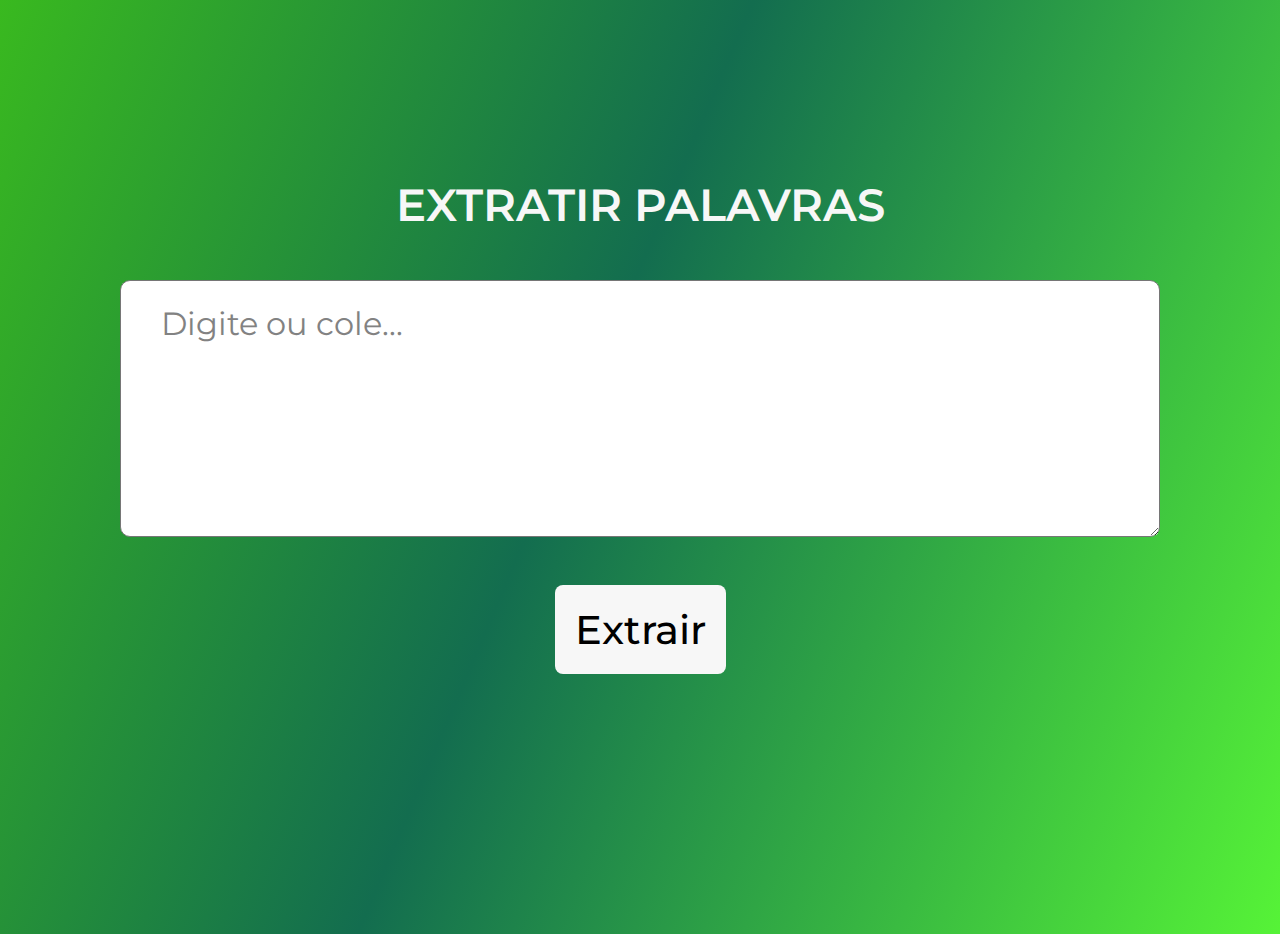
<file: index.html>
<!DOCTYPE html> 

<html lang="pt-br"> 
  <head> 
    <meta charset="UTF-8" /> 
    <meta name="viewport" content="width=device-width, initial-scale=1.0" /> 
    <title>Extrator de Palavras-Chave</title> 
    <link rel="stylesheet" href="styles.css" /> 
  </head> 



  <body> 
    <div class="container"> 
      <h1>Extratir Palavras</h1> 
      <textarea 
        id="entrada-de-texto" 
        placeholder="Digite ou cole..." 
      ></textarea> 
      <button id="botao-palavrachave">Extrair</button> 
      <div id="resultado-palavrachave"></div> 
    </div> 
    <script type=module src="script.js"></script> 
  </body> 
</html>
</file>
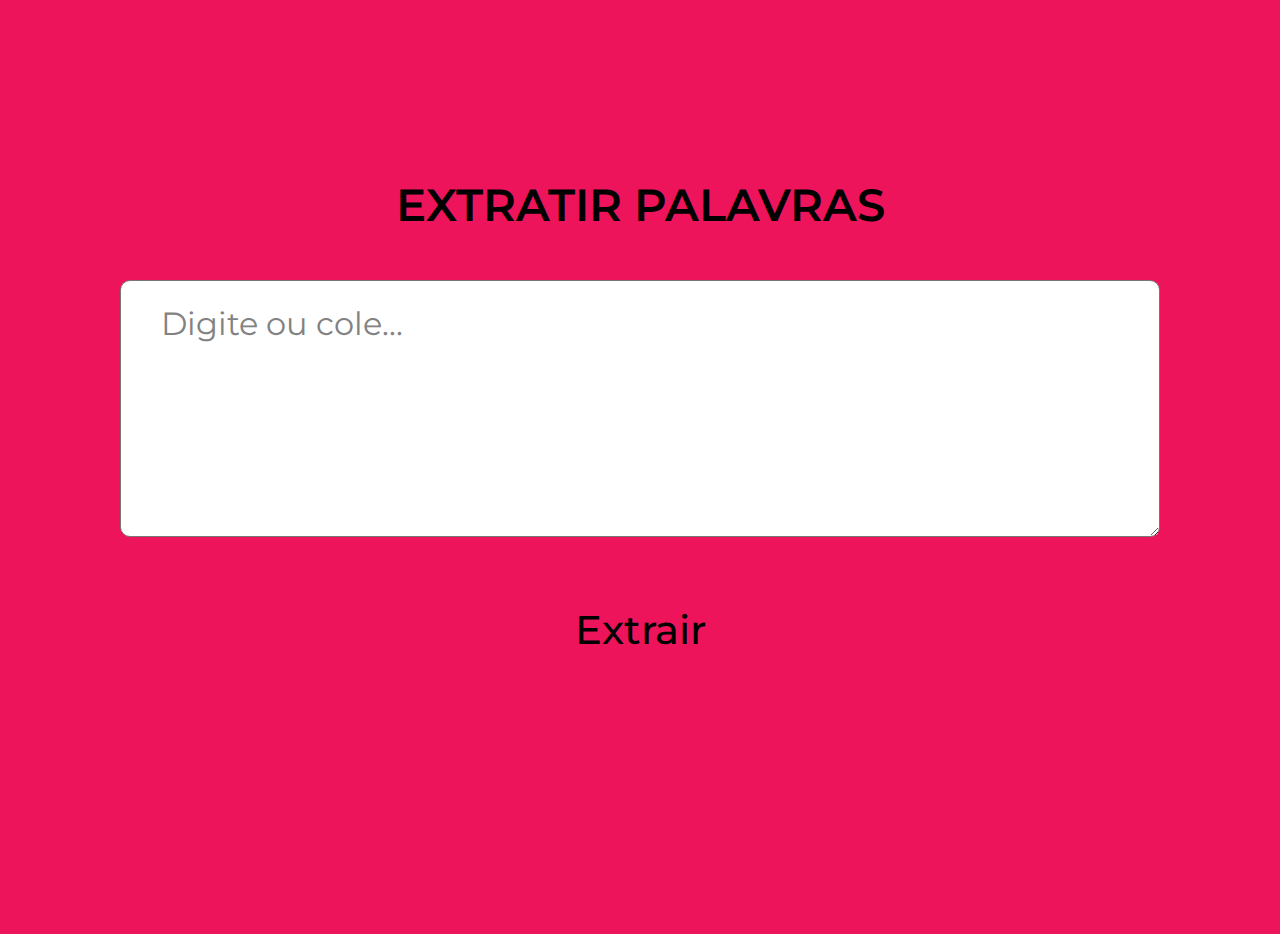
<file: extrator-palavra chave-1/index.html>
<!DOCTYPE html> 

<html lang="pt-BT"> 
  <head> 
    <meta charset="UTF-8" /> 
    <meta name="viewport" content="width=device-width, initial-scale=1.0" /> 
    <title>Extrator de Palavras-Chave</title> 
    <link rel="stylesheet" href="styles.css" /> 
  </head> 



  <body> 
    <div class="container"> 
      <h1>Extratir Palavras</h1> 
      <textarea 
        id="entrada-de-texto" 
        placeholder="Digite ou cole..." 
      ></textarea> 
      <button id="botao-palavrachave">Extrair</button> 
      <div id="resultado-palavrachave"></div> 
    </div> 
    <script src="script.js"></script> 
  </body> 
</html>
</file>
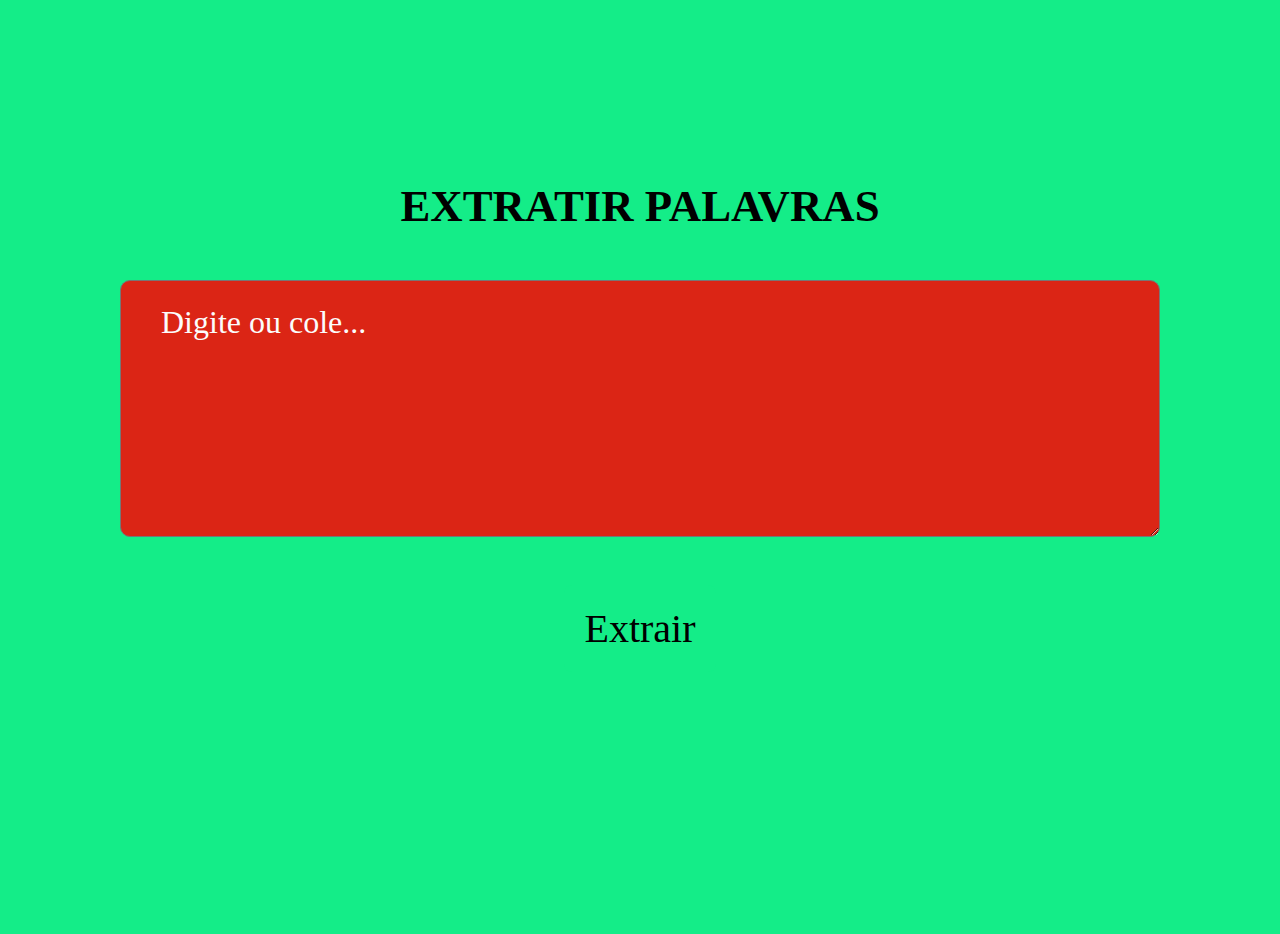
<file: index (1) (extrator-palavras chave 5).html>
<!DOCTYPE html> 

<html lang="pt-BT"> 
  <head> 
    <meta charset="UTF-8" /> 
    <meta name="viewport" content="width=device-width, initial-scale=1.0" /> 
    <title>Extrator de Palavras-Chave</title> 
    <link rel="stylesheet" href="styles (extrator-palavras chave 5).css" /> 
  </head> 



  <body> 
    <div class="container"> 
      <h1>Extratir Palavras</h1> 
      <textarea 
        id="entrada-de-texto" 
        placeholder="Digite ou cole..." 
      ></textarea> 
      <button id="botao-palavrachave">Extrair</button> 
      <div id="resultado-palavrachave"></div> 
    </div> 
    <script src="script extrator-palavras chave 5.js"></script> 
  </body> 
</html>
</file>
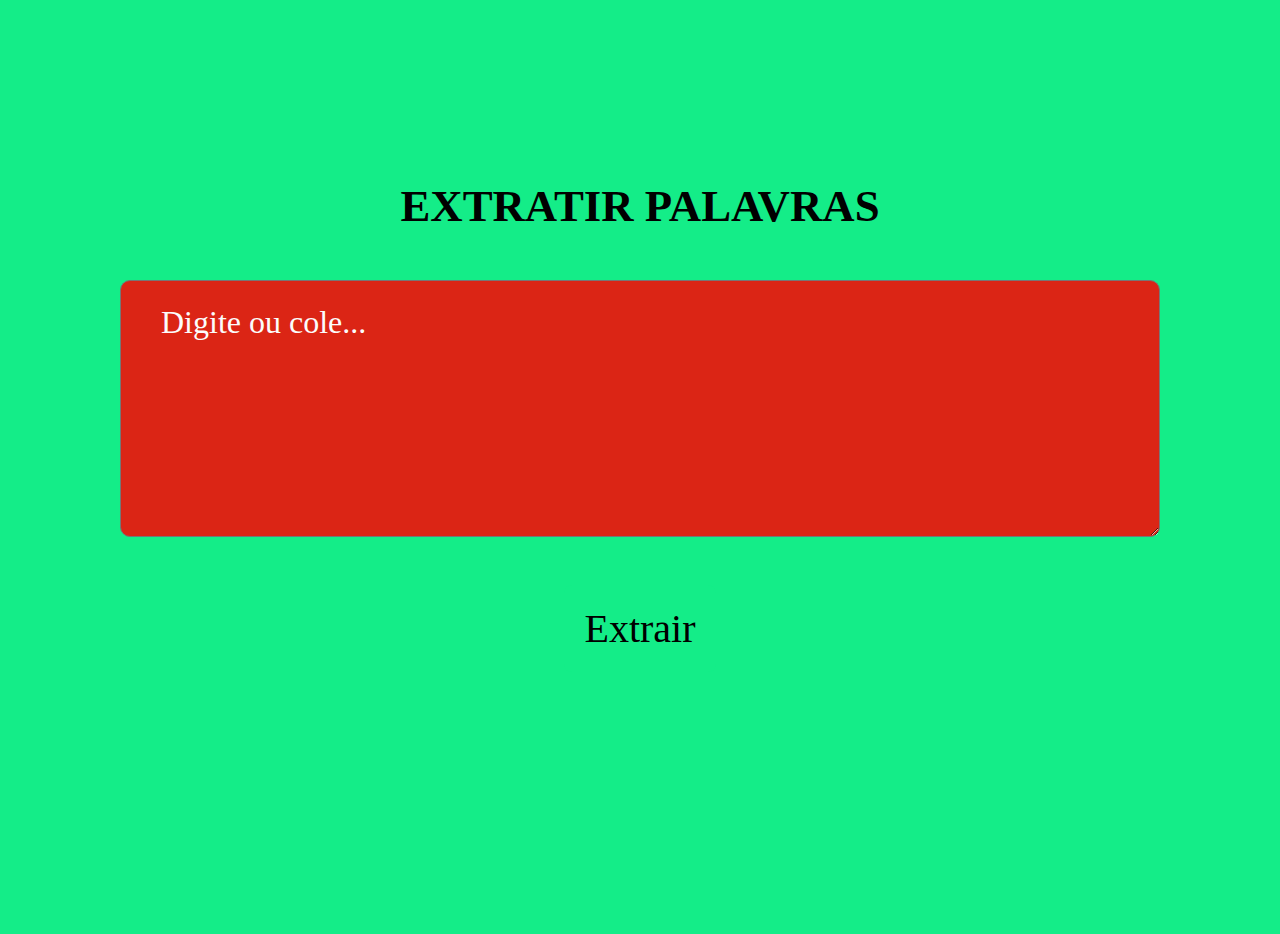
<file: index (1) (extrator-palavras chave 6).html>
<!DOCTYPE html> 

<html lang="pt-BT"> 
  <head> 
    <meta charset="UTF-8" /> 
    <meta name="viewport" content="width=device-width, initial-scale=1.0" /> 
    <title>Extrator de Palavras-Chave</title> 
    <link rel="stylesheet" href="styles (extrator-palavras chave 6).css" /> 
  </head> 



  <body> 
    <div class="container"> 
      <h1>Extratir Palavras</h1> 
      <textarea 
        id="entrada-de-texto" 
        placeholder="Digite ou cole..." 
      ></textarea> 
      <button id="botao-palavrachave">Extrair</button> 
      <div id="resultado-palavrachave"></div> 
    </div> 
    <script src="script extrator-palavras chave 6.js"></script> 
  </body> 
</html>
</file>
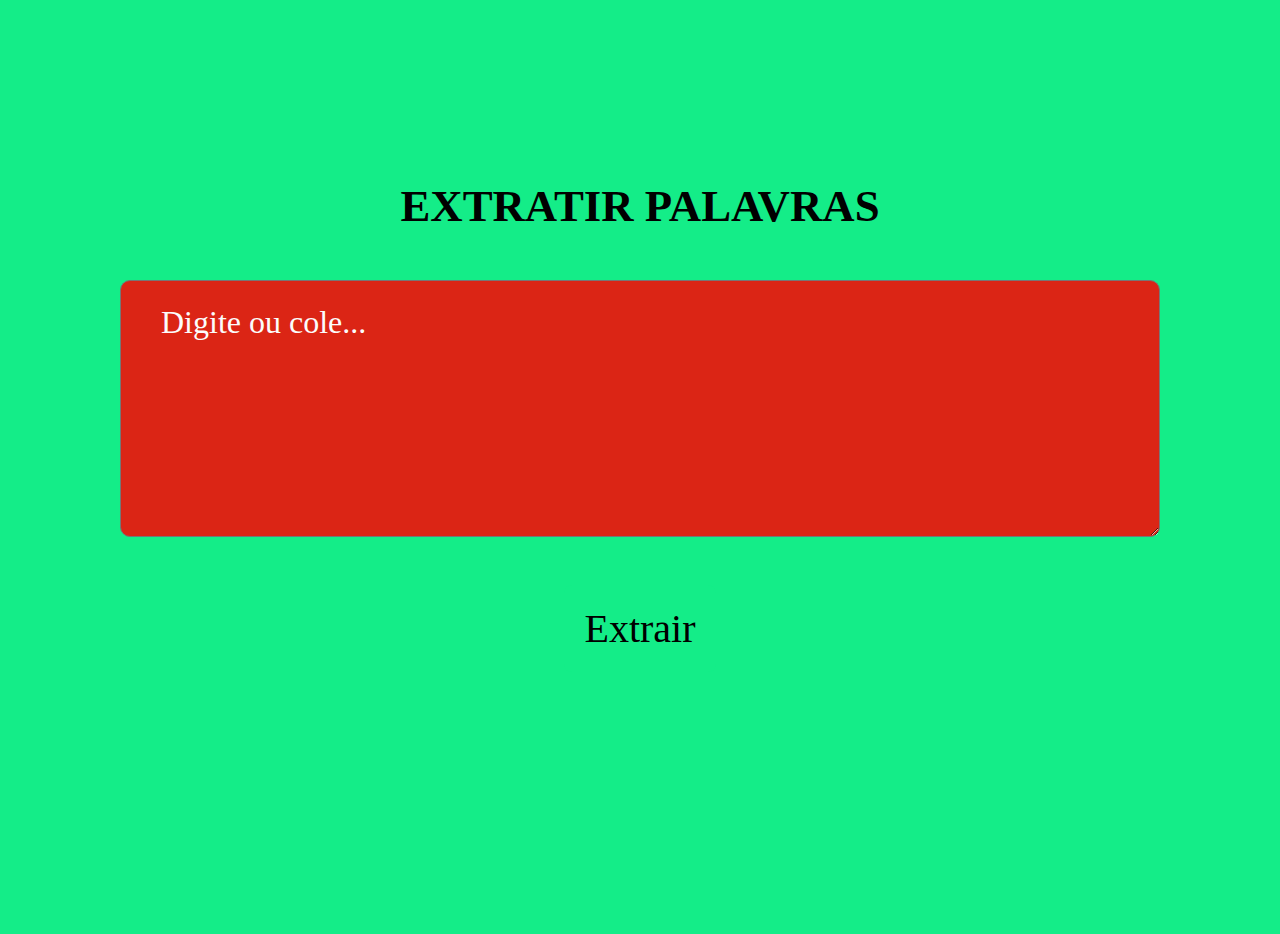
<file: index (1) (extrator-palavras chave 7).html>
<!DOCTYPE html> 

<html lang="pt-BT"> 
  <head> 
    <meta charset="UTF-8" /> 
    <meta name="viewport" content="width=device-width, initial-scale=1.0" /> 
    <title>Extrator de Palavras-Chave</title> 
    <link rel="stylesheet" href="styles (extrator-palavras chave 7).css" /> 
  </head> 



  <body> 
    <div class="container"> 
      <h1>Extratir Palavras</h1> 
      <textarea 
        id="entrada-de-texto" 
        placeholder="Digite ou cole..." 
      ></textarea> 
      <button id="botao-palavrachave">Extrair</button> 
      <div id="resultado-palavrachave"></div> 
    </div> 
    <script src="script extrator-palavras chave 7.js"></script> 
  </body> 
</html>
</file>
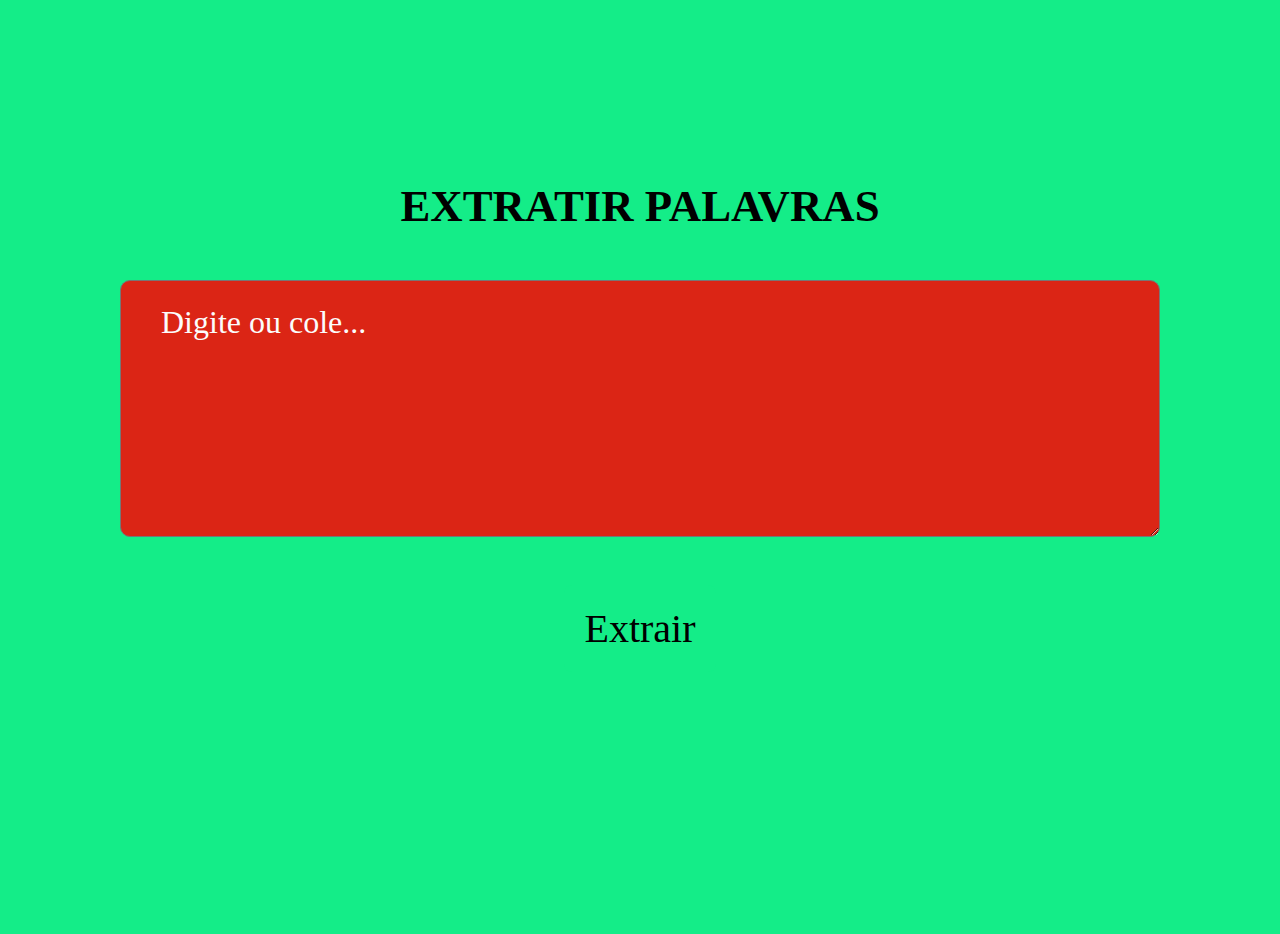
<file: index (1) (extrator-palavras chave 8).html>
<!DOCTYPE html> 

<html lang="pt-BT"> 
  <head> 
      <meta charset="UTF-8" /> 
          <meta name="viewport" content="width=device-width, initial-scale=1.0" /> 
              <title>Extrator de Palavras-Chave</title> 
                  <link rel="stylesheet" href="styles (extrator-palavras chave 8).css" /> 
                    </head> 



                      <body> 
                          <div class="container"> 
                                <h1>Extratir Palavras</h1> 
                                      <textarea 
                                              id="entrada-de-texto" 
                                                      placeholder="Digite ou cole..." 
                                                            ></textarea> 
                                                                  <button id="botao-palavrachave">Extrair</button> 
                                                                        <div id="resultado-palavrachave"></div> 
                                                                            </div> 
                                                                                <script src="script extrator-palavras chave 8.js"></script> 
                                                                                  </body> 
                                                                                  </html>
</file>
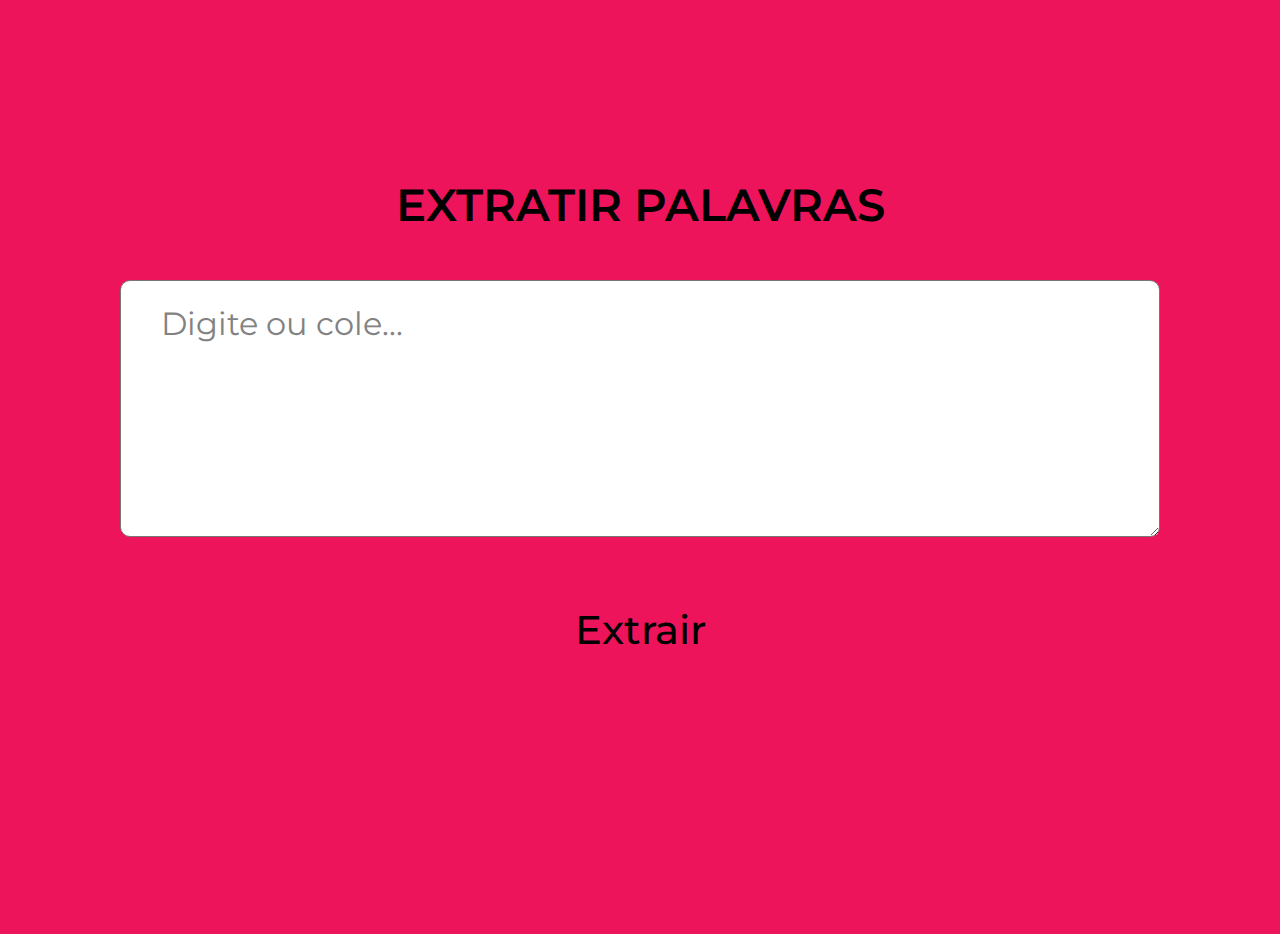
<file: extrator-palavra chave 2/index (1).html>
<!DOCTYPE html> 

<html lang="pt-BT"> 
  <head> 
    <meta charset="UTF-8" /> 
    <meta name="viewport" content="width=device-width, initial-scale=1.0" /> 
    <title>Extrator de Palavras-Chave</title> 
    <link rel="stylesheet" href="styles (1).css" /> 
  </head> 



  <body> 
    <div class="container"> 
      <h1>Extratir Palavras</h1> 
      <textarea 
        id="entrada-de-texto" 
        placeholder="Digite ou cole..." 
      ></textarea> 
      <button id="botao-palavrachave">Extrair</button> 
      <div id="resultado-palavrachave"></div> 
    </div> 
    <script src="script.js"></script> 
  </body> 
</html>
</file>
<file: styles.css>
@import url('https://fonts.googleapis.com/css2?family=Montserrat:ital,wght@0,100..900;1,100..900&display=swap');

:root {
    --cor-destaque: #f7f7f7;
    --cor-gradiente-preto: linear-gradient(113deg, #39b91f 0%, #136d4f 44.96%, #56f337 100%);
}

* {
    margin: 0;
    padding: 0;
    font-family: Montserrat;
}

body {
    display: flex;
    justify-content: center;
    align-items: center;
    padding: 16px 21px 18px 21px;
    background: var(--cor-gradiente-preto);
    height: 100vh;
    flex-direction: column;
}


.container {
    display: flex;
    width: 65rem;
    flex-direction: column;
    align-items: center;
    gap: 3rem;
    overflow: hidden;
}

h1 {
    color: var(--cor-destaque);
    text-align: center;
    font-size: 2.8rem;
    font-weight: 600;
    text-transform: uppercase;
}

#entrada-de-texto {
    display: flex;
    height: 12rem;
    padding: 1.4rem 2.5rem 2.5rem 2.5rem;
    align-items: flex-start;
    gap: 0.625rem;
    align-self: stretch;
    border-radius: 0.625rem;
    background: #FFF;
    font-size: 2rem;
}

#entrada-de-texto::placeholder {
    color: #828282;
    font-size: 2rem;
    font-weight: 400;
    line-height: normal;
}

#botao-palavrachave {
    display: flex;
    padding: 1.25rem;
    justify-content: center;
    align-items: center;
    gap: 0.625rem;
    border-radius: 0.5rem;
    border: none;
    background: var(--cor-destaque);
    color: #000;
    font-size: 2.5rem;
    font-weight: 500;
    line-height: normal;
}

#resultado-palavrachave {
    display: flex;
    border-radius: 0.625rem;
    align-self: stretch;
    color: var(--cor-destaque);
    font-size: 2.5rem;
    justify-content: center;
    margin-bottom: 2rem;
    max-width: 100%;
    max-height: 50vh;
    overflow: auto;
}
</file>
<file: extrator-palavra chave-1/styles.css>
@import url("https://fonts.googleapis.com/css2?family=Montserrat:ital,wght@0,100..900;1,100..900&display=swap"); 

:root { 
  --cor-destaque: #ed145b; 
  --cor-gradiente-preto: linear-gradient( 
    113deg, 
    #000 0%, 
    #1e2021 44.96%, 
    #1e2022 100% 
  ); 
} 
* { 
  margin: 0; 
  padding: 0; 
  font-family: Montserrat; 
} 
body { 
  display: flex; 
  justify-content: center; 
  align-items: center; 
  padding: 16px 21px 18px 21px; 
  background: var(--cor-destaque); 
  height: 100vh; 
  flex-direction: column; 
} 
.container { 
  display: flex; 
  width: 65rem; 
  flex-direction: column; 
  align-items: center; 
  gap: 3rem; 
  overflow: hidden; 
} 

h1 { 
  color: var(--cor-gradiente-preto); 
  text-align: center; 
  font-size: 2.8rem; 
  font-weight: 600; 
  text-transform: uppercase; 
} 

#entrada-de-texto { 
  display: flex; 
  height: 12rem; 
  padding: 1.4rem 2.5rem 2.5rem 2.5rem; 
  align-items: flex-start; 
  gap: 0.625rem; 
  align-self: stretch; 
  border-radius: 0.625rem; 
  background: #fff; 
  font-size: 2rem; 
} 

#entrada-de-texto::placeholder { 
  color: #828282; 
  font-size: 2rem; 
  font-weight: 400; 
  line-height: normal; 
} 

#botao-palavrachave { 
  display: flex; 
  padding: 1.25rem; 
  justify-content: center; 
  align-items: center; 
  gap: 0.625rem; 
  border-radius: 0.5rem; 
  border: none; 
  background: var(--cor-destaque); 
  color: #000; 
  font-size: 2.5rem; 
  font-weight: 500; 
  line-height: normal; 
} 



#resultado-palavrachave { 
  display: flex; 
  border-radius: 0.625rem; 
  align-self: stretch; 
  color: var(--cor-gradiente-preto); 
  font-size: 2.5rem; 
  justify-content: center; 
  margin-bottom: 2rem; 
  max-width: 100%; 
  max-height: 50vh; 
  overflow: auto; 
}
</file>
<file: styles (extrator-palavras chave 5).css>
@import url("https://fonts.googleapis.com/css2?family=Montserrat:ital,wght@0,100..900;1,100..900&display=swap"); 

:root { 
  --cor-destaque: #14ed88; 
  --cor-gradiente-preto: linear-gradient( 
    113deg, 
    #6b0000d8 0%, 
    #003c5a 44.96%, 
    #5c5e00 100% 
  ); 
} 
* { 
  margin: 0; 
  padding: 0; 
  font-family: Georgia, 'Times New Roman', Times, serif; 
} 
body { 
  display: flex; 
  justify-content: center; 
  align-items: center; 
  padding: 16px 21px 18px 21px; 
  background: var(--cor-destaque); 
  height: 100vh; 
  flex-direction: column; 
} 
.container { 
  display: flex; 
  width: 65rem; 
  flex-direction: column; 
  align-items: center; 
  gap: 3rem; 
  overflow: hidden; 
} 

h1 { 
  color: var(#00ffffd8); 
  text-align: center; 
  font-size: 2.8rem; 
  font-weight: 600; 
  text-transform: uppercase; 
} 

#entrada-de-texto { 
  display: flex; 
  height: 12rem; 
  padding: 1.4rem 2.5rem 2.5rem 2.5rem; 
  align-items: flex-start; 
  gap: 0.625rem; 
  align-self: stretch; 
  border-radius: 0.625rem; 
  background: #ff0000d8; 
  font-size: 2rem; 
} 

#entrada-de-texto::placeholder { 
  color: #fcfcfc; 
  font-size: 2rem; 
  font-weight: 400; 
  line-height: normal; 
} 

#botao-palavrachave { 
  display: flex; 
  padding: 1.25rem; 
  justify-content: center; 
  align-items: center; 
  gap: 0.625rem; 
  border-radius: 0.5rem; 
  border: none; 
  background: var(--cor-destaque); 
  color: #000000; 
  font-size: 2.5rem; 
  font-weight: 500; 
  line-height: normal; 
} 



#resultado-palavrachave { 
  display: flex; 
  border-radius: 0.625rem; 
  align-self: stretch; 
  color: var(--cor-gradiente-preto); 
  font-size: 2.5rem; 
  justify-content: center; 
  margin-bottom: 2rem; 
  max-width: 100%; 
  max-height: 50vh; 
  overflow: auto; 
}
</file>
<file: styles (extrator-palavras chave 6).css>
@import url("https://fonts.googleapis.com/css2?family=Montserrat:ital,wght@0,100..900;1,100..900&display=swap"); 

:root { 
  --cor-destaque: #14ed88; 
  --cor-gradiente-preto: linear-gradient( 
    113deg, 
    #6b0000d8 0%, 
    #003c5a 44.96%, 
    #5c5e00 100% 
  ); 
} 
* { 
  margin: 0; 
  padding: 0; 
  font-family: Georgia, 'Times New Roman', Times, serif; 
} 
body { 
  display: flex; 
  justify-content: center; 
  align-items: center; 
  padding: 16px 21px 18px 21px; 
  background: var(--cor-destaque); 
  height: 100vh; 
  flex-direction: column; 
} 
.container { 
  display: flex; 
  width: 65rem; 
  flex-direction: column; 
  align-items: center; 
  gap: 3rem; 
  overflow: hidden; 
} 

h1 { 
  color: var(#00ffffd8); 
  text-align: center; 
  font-size: 2.8rem; 
  font-weight: 600; 
  text-transform: uppercase; 
} 

#entrada-de-texto { 
  display: flex; 
  height: 12rem; 
  padding: 1.4rem 2.5rem 2.5rem 2.5rem; 
  align-items: flex-start; 
  gap: 0.625rem; 
  align-self: stretch; 
  border-radius: 0.625rem; 
  background: #ff0000d8; 
  font-size: 2rem; 
} 

#entrada-de-texto::placeholder { 
  color: #fcfcfc; 
  font-size: 2rem; 
  font-weight: 400; 
  line-height: normal; 
} 

#botao-palavrachave { 
  display: flex; 
  padding: 1.25rem; 
  justify-content: center; 
  align-items: center; 
  gap: 0.625rem; 
  border-radius: 0.5rem; 
  border: none; 
  background: var(--cor-destaque); 
  color: #000000; 
  font-size: 2.5rem; 
  font-weight: 500; 
  line-height: normal; 
} 



#resultado-palavrachave { 
  display: flex; 
  border-radius: 0.625rem; 
  align-self: stretch; 
  color: var(--cor-gradiente-preto); 
  font-size: 2.5rem; 
  justify-content: center; 
  margin-bottom: 2rem; 
  max-width: 100%; 
  max-height: 50vh; 
  overflow: auto; 
}
</file>
<file: styles (extrator-palavras chave 7).css>
@import url("https://fonts.googleapis.com/css2?family=Montserrat:ital,wght@0,100..900;1,100..900&display=swap"); 

:root { 
  --cor-destaque: #14ed88; 
  --cor-gradiente-preto: linear-gradient( 
    113deg, 
    #6b0000d8 0%, 
    #003c5a 44.96%, 
    #5c5e00 100% 
  ); 
} 
* { 
  margin: 0; 
  padding: 0; 
  font-family: Georgia, 'Times New Roman', Times, serif; 
} 
body { 
  display: flex; 
  justify-content: center; 
  align-items: center; 
  padding: 16px 21px 18px 21px; 
  background: var(--cor-destaque); 
  height: 100vh; 
  flex-direction: column; 
} 
.container { 
  display: flex; 
  width: 65rem; 
  flex-direction: column; 
  align-items: center; 
  gap: 3rem; 
  overflow: hidden; 
} 

h1 { 
  color: var(#00ffffd8); 
  text-align: center; 
  font-size: 2.8rem; 
  font-weight: 600; 
  text-transform: uppercase; 
} 

#entrada-de-texto { 
  display: flex; 
  height: 12rem; 
  padding: 1.4rem 2.5rem 2.5rem 2.5rem; 
  align-items: flex-start; 
  gap: 0.625rem; 
  align-self: stretch; 
  border-radius: 0.625rem; 
  background: #ff0000d8; 
  font-size: 2rem; 
} 

#entrada-de-texto::placeholder { 
  color: #fcfcfc; 
  font-size: 2rem; 
  font-weight: 400; 
  line-height: normal; 
} 

#botao-palavrachave { 
  display: flex; 
  padding: 1.25rem; 
  justify-content: center; 
  align-items: center; 
  gap: 0.625rem; 
  border-radius: 0.5rem; 
  border: none; 
  background: var(--cor-destaque); 
  color: #000000; 
  font-size: 2.5rem; 
  font-weight: 500; 
  line-height: normal; 
} 



#resultado-palavrachave { 
  display: flex; 
  border-radius: 0.625rem; 
  align-self: stretch; 
  color: var(--cor-gradiente-preto); 
  font-size: 2.5rem; 
  justify-content: center; 
  margin-bottom: 2rem; 
  max-width: 100%; 
  max-height: 50vh; 
  overflow: auto; 
}
</file>
<file: styles (extrator-palavras chave 8).css>
@import url("https://fonts.googleapis.com/css2?family=Montserrat:ital,wght@0,100..900;1,100..900&display=swap"); 

:root { 
  --cor-destaque: #14ed88; 
    --cor-gradiente-preto: linear-gradient( 
        113deg, 
            #6b0000d8 0%, 
                #003c5a 44.96%, 
                    #5c5e00 100% 
                      ); 
                      } 
                      * { 
                        margin: 0; 
                          padding: 0; 
                            font-family: Georgia, 'Times New Roman', Times, serif; 
                            } 
                            body { 
                              display: flex; 
                                justify-content: center; 
                                  align-items: center; 
                                    padding: 16px 21px 18px 21px; 
                                      background: var(--cor-destaque); 
                                        height: 100vh; 
                                          flex-direction: column; 
                                          } 
                                          .container { 
                                            display: flex; 
                                              width: 65rem; 
                                                flex-direction: column; 
                                                  align-items: center; 
                                                    gap: 3rem; 
                                                      overflow: hidden; 
                                                      } 

                                                      h1 { 
                                                        color: var(#00ffffd8); 
                                                          text-align: center; 
                                                            font-size: 2.8rem; 
                                                              font-weight: 600; 
                                                                text-transform: uppercase; 
                                                                } 

                                                                #entrada-de-texto { 
                                                                  display: flex; 
                                                                    height: 12rem; 
                                                                      padding: 1.4rem 2.5rem 2.5rem 2.5rem; 
                                                                        align-items: flex-start; 
                                                                          gap: 0.625rem; 
                                                                            align-self: stretch; 
                                                                              border-radius: 0.625rem; 
                                                                                background: #ff0000d8; 
                                                                                  font-size: 2rem; 
                                                                                  } 

                                                                                  #entrada-de-texto::placeholder { 
                                                                                    color: #fcfcfc; 
                                                                                      font-size: 2rem; 
                                                                                        font-weight: 400; 
                                                                                          line-height: normal; 
                                                                                          } 

                                                                                          #botao-palavrachave { 
                                                                                            display: flex; 
                                                                                              padding: 1.25rem; 
                                                                                                justify-content: center; 
                                                                                                  align-items: center; 
                                                                                                    gap: 0.625rem; 
                                                                                                      border-radius: 0.5rem; 
                                                                                                        border: none; 
                                                                                                          background: var(--cor-destaque); 
                                                                                                            color: #000000; 
                                                                                                              font-size: 2.5rem; 
                                                                                                                font-weight: 500; 
                                                                                                                  line-height: normal; 
                                                                                                                  } 



                                                                                                                  #resultado-palavrachave { 
                                                                                                                    display: flex; 
                                                                                                                      border-radius: 0.625rem; 
                                                                                                                        align-self: stretch; 
                                                                                                                          color: var(--cor-gradiente-preto); 
                                                                                                                            font-size: 2.5rem; 
                                                                                                                              justify-content: center; 
                                                                                                                                margin-bottom: 2rem; 
                                                                                                                                  max-width: 100%; 
                                                                                                                                    max-height: 50vh; 
                                                                                                                                      overflow: auto; 
                                                                                                                                      }
</file>
<file: extrator-palavra chave 2/styles (1).css>
@import url("https://fonts.googleapis.com/css2?family=Montserrat:ital,wght@0,100..900;1,100..900&display=swap"); 

:root { 
  --cor-destaque: #ed145b; 
  --cor-gradiente-preto: linear-gradient( 
    113deg, 
    #000 0%, 
    #1e2021 44.96%, 
    #1e2022 100% 
  ); 
} 
* { 
  margin: 0; 
  padding: 0; 
  font-family: Montserrat; 
} 
body { 
  display: flex; 
  justify-content: center; 
  align-items: center; 
  padding: 16px 21px 18px 21px; 
  background: var(--cor-destaque); 
  height: 100vh; 
  flex-direction: column; 
} 
.container { 
  display: flex; 
  width: 65rem; 
  flex-direction: column; 
  align-items: center; 
  gap: 3rem; 
  overflow: hidden; 
} 

h1 { 
  color: var(--cor-gradiente-preto); 
  text-align: center; 
  font-size: 2.8rem; 
  font-weight: 600; 
  text-transform: uppercase; 
} 

#entrada-de-texto { 
  display: flex; 
  height: 12rem; 
  padding: 1.4rem 2.5rem 2.5rem 2.5rem; 
  align-items: flex-start; 
  gap: 0.625rem; 
  align-self: stretch; 
  border-radius: 0.625rem; 
  background: #fff; 
  font-size: 2rem; 
} 

#entrada-de-texto::placeholder { 
  color: #828282; 
  font-size: 2rem; 
  font-weight: 400; 
  line-height: normal; 
} 

#botao-palavrachave { 
  display: flex; 
  padding: 1.25rem; 
  justify-content: center; 
  align-items: center; 
  gap: 0.625rem; 
  border-radius: 0.5rem; 
  border: none; 
  background: var(--cor-destaque); 
  color: #000; 
  font-size: 2.5rem; 
  font-weight: 500; 
  line-height: normal; 
} 



#resultado-palavrachave { 
  display: flex; 
  border-radius: 0.625rem; 
  align-self: stretch; 
  color: var(--cor-gradiente-preto); 
  font-size: 2.5rem; 
  justify-content: center; 
  margin-bottom: 2rem; 
  max-width: 100%; 
  max-height: 50vh; 
  overflow: auto; 
}
</file>
